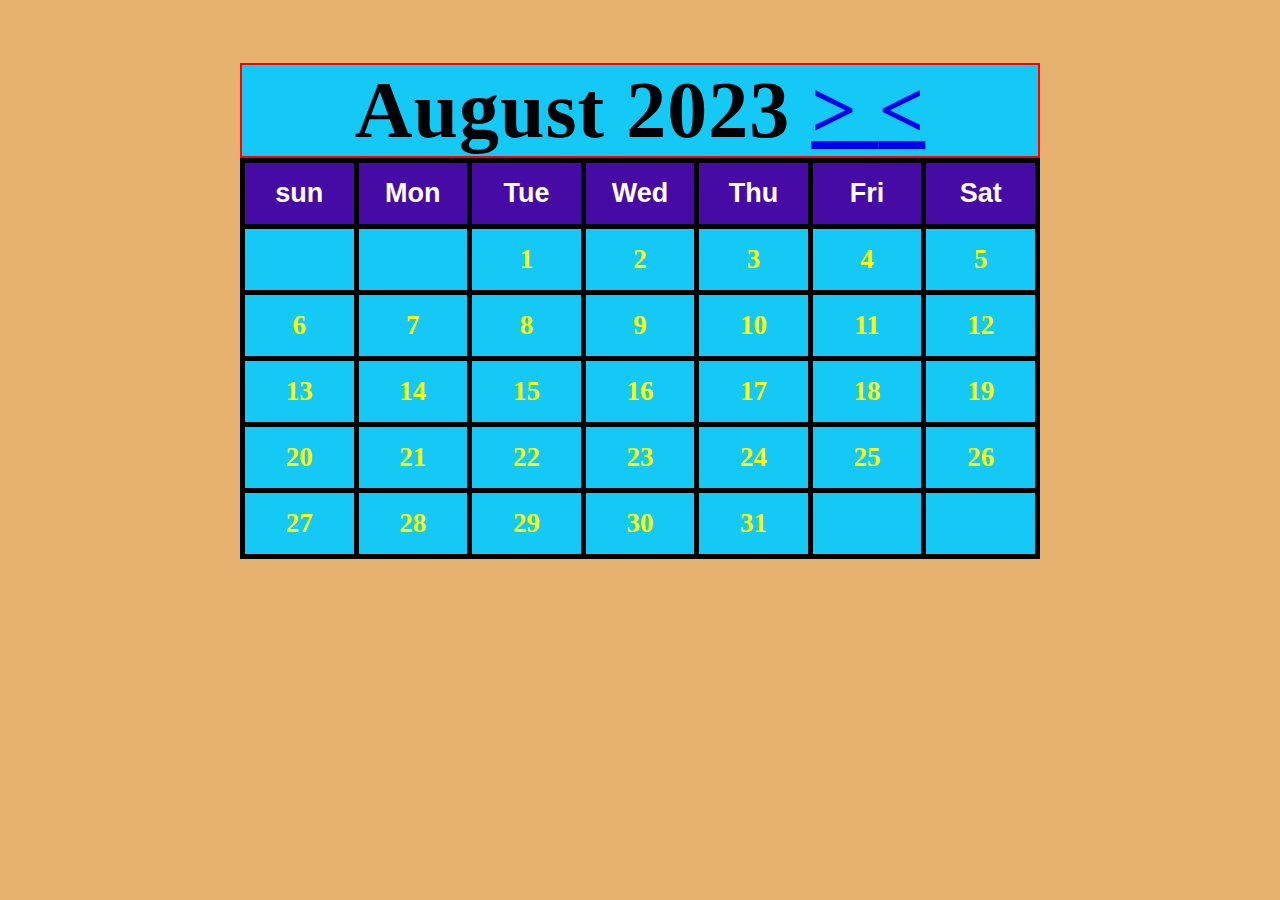
<file: index.html>
<!DOCTYPE html>
<html lang="en">
<head>
    <meta charset="UTF-8">
    <meta name="viewport" content="width=device-width, initial-scale=1.0">
    <title>how to creat calender</title>
    <link rel="stylesheet" href="style.css">
    
</head>
<body>
    

    <div class="calender">

<div class="month">

    <strong>August</strong>
      <strong>2023</strong>
    <span><a class="btn" href="sep.html" aria-label="previous month"> > </a></span>
                    <span><a class="btn" href="index.html" aria-label="previous month"> < </a></span>
      
</div>
<table>

    <tr>
    <th>sun</th>
    <th>Mon</th>
    <th>Tue</th>
    <th>Wed</th>
    <th>Thu</th>
    <th>Fri</th>
    <th>Sat</th>
</tr>
<tr>
    <td></td>
    <td></td>
    <td>1</td>
    <td>2</td>
    <td>3</td>
    <td>4</td>
    <td>5</td>
    
</tr>
<tr>
    <td>6</td>
    <td>7</td>
    <td>8</td>
    <td>9</td>
    <td>10</td>
    <td>11</td>
    <td>12</td>
    </tr>

    <tr>
        <td>13</td>
        <td>14</td>
        <td>15</td>
        <td>16</td>
        <td>17</td>
        <td>18</td>
        <td>19</td>
</tr>
<tr>
    <td>20</td>
    <td>21</td>
    <td>22</td>
    <td>23</td>
    <td>24</td>
    <td>25</td>
    <td>26</td>
</tr>

<tr>
    <td>27</td>
    <td>28</td>
    <td>29</td>
    <td>30</td>
    <td>31</td>
    <td></td>
    <td></td>
</tr>















</table>
</div>

























    
</body>
</html>
</file>
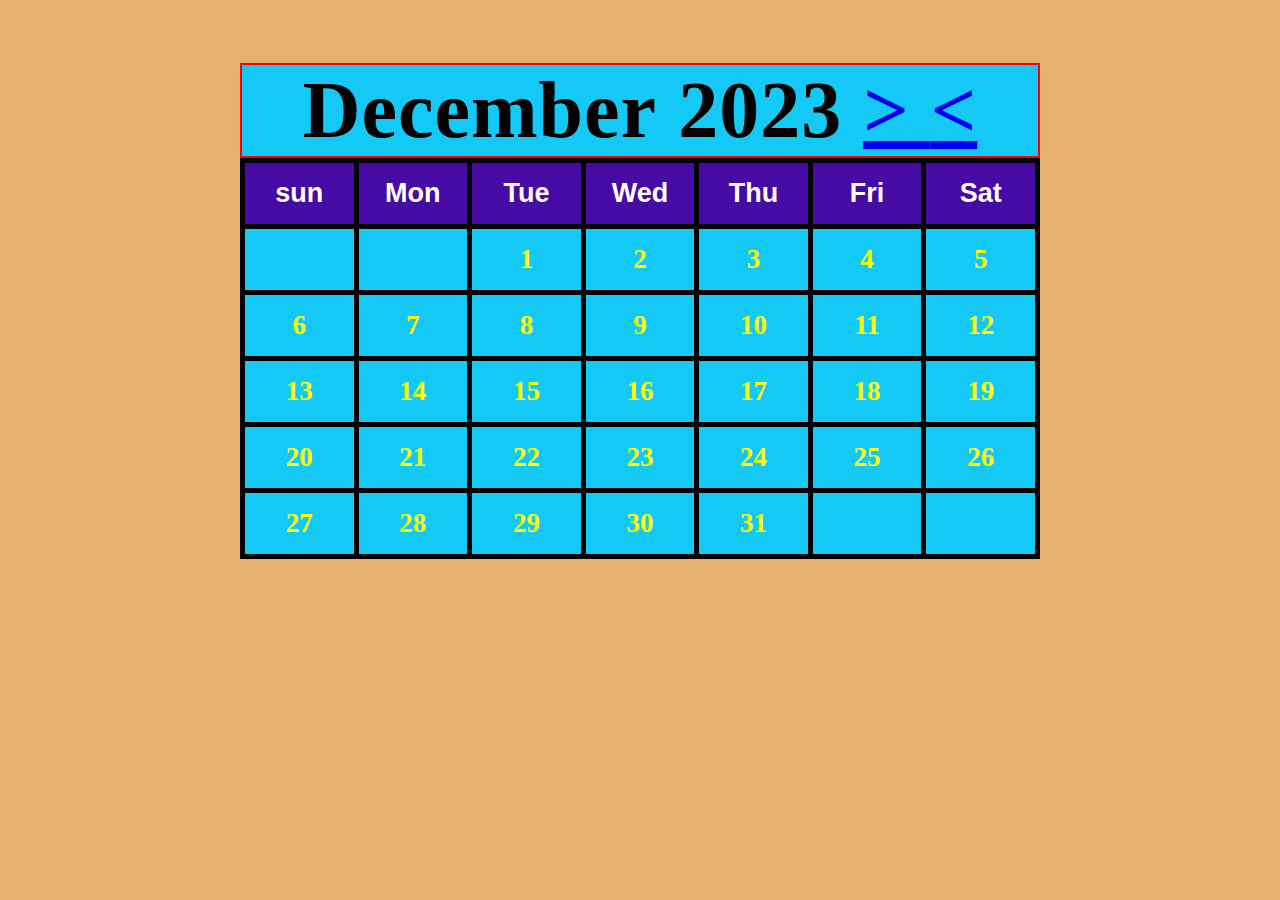
<file: Dec.html>
<!DOCTYPE html>
<html lang="en">
<head>
    <meta charset="UTF-8">
    <meta name="viewport" content="width=device-width, initial-scale=1.0">
    <title>Document</title>
    <link rel="stylesheet" href="style.css">
</head>
<body>
    
    <div class="calender">

        <div class="month">


            <strong>December</strong>
            <strong>2023</strong>

            <span><a class="btn" href="Jan.html" aria-label="previous month"> > </a></span>
                    <span><a class="btn" href="Nov.html" aria-label="previous month"> < </a></span>

        </div>
        <table>
        
            <tr>
            <th>sun</th>
            <th>Mon</th>
            <th>Tue</th>
            <th>Wed</th>
            <th>Thu</th>
            <th>Fri</th>
            <th>Sat</th>
        </tr>
        <tr>
            <td></td>
            <td></td>
            <td>1</td>
            <td>2</td>
            <td>3</td>
            <td>4</td>
            <td>5</td>
            
        </tr>
        <tr>
            <td>6</td>
            <td>7</td>
            <td>8</td>
            <td>9</td>
            <td>10</td>
            <td>11</td>
            <td>12</td>
            </tr>
        
            <tr>
                <td>13</td>
                <td>14</td>
                <td>15</td>
                <td>16</td>
                <td>17</td>
                <td>18</td>
                <td>19</td>
        </tr>
        <tr>
            <td>20</td>
            <td>21</td>
            <td>22</td>
            <td>23</td>
            <td>24</td>
            <td>25</td>
            <td>26</td>
        </tr>
        
        <tr>
            <td>27</td>
            <td>28</td>
            <td>29</td>
            <td>30</td>
            <td>31</td>
            <td></td>
            <td></td>
        </tr>
        
        
        
        
        
        
        
        
        
        
        
        
        
        
        
        </table>
        </div>
        
        
        
        
        
        
        























</body>
</html>
</file>
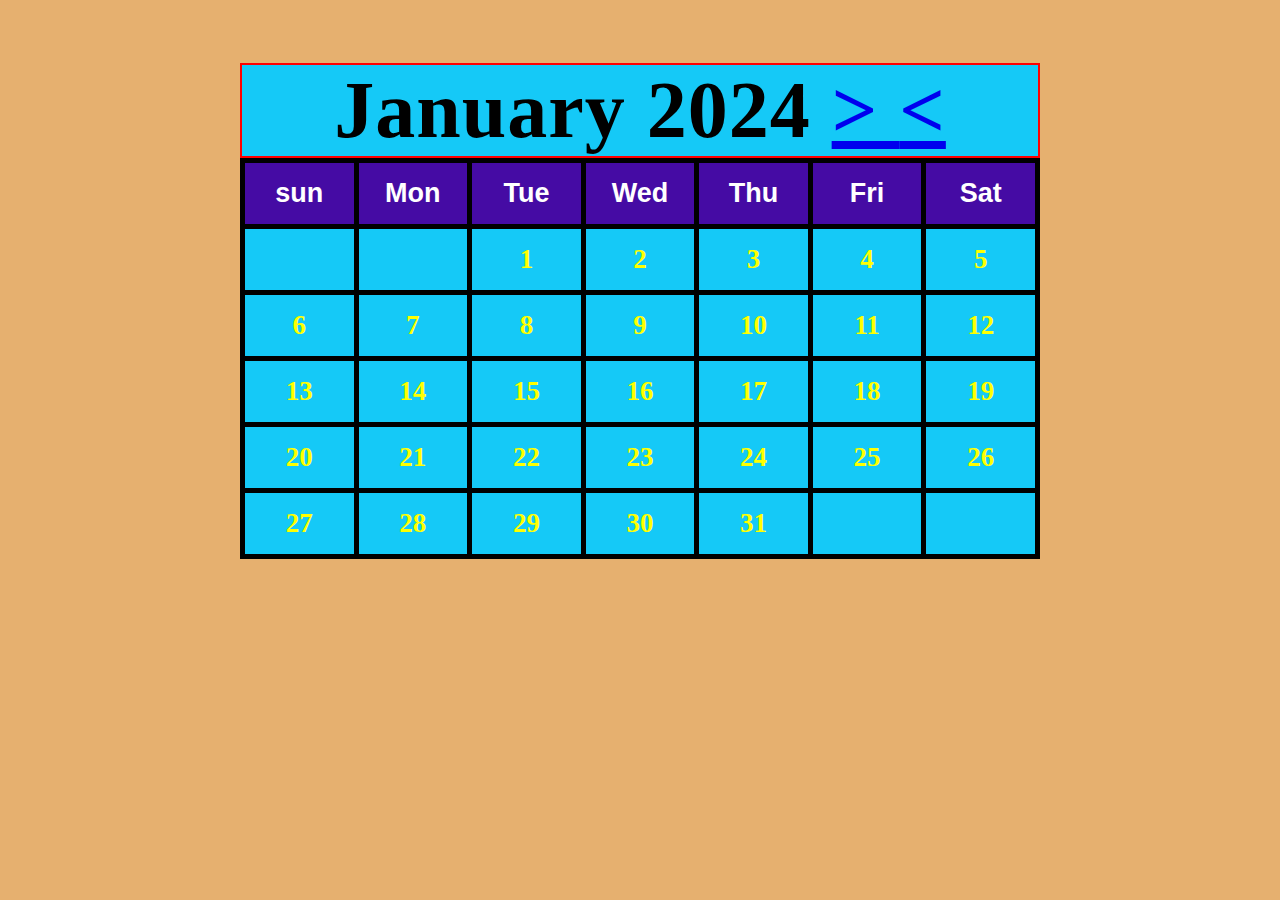
<file: Jan.html>
<!DOCTYPE html>
<html lang="en">
<head>
    <meta charset="UTF-8">
    <meta name="viewport" content="width=device-width, initial-scale=1.0">
    <title>Document</title>
    <link rel="stylesheet" href="style.css">
</head>
<body>
    
    <div class="calender">

        <div class="month">


            <strong>January</strong>
            <strong>2024</strong>

            <span><a class="btn" href="Feb.html" aria-label="previous month"> > </a></span>
                    <span><a class="btn" href="Dec.html" aria-label="previous month"> < </a></span>

        </div>
        <table>
        
            <tr>
            <th>sun</th>
            <th>Mon</th>
            <th>Tue</th>
            <th>Wed</th>
            <th>Thu</th>
            <th>Fri</th>
            <th>Sat</th>
        </tr>
        <tr>
            <td></td>
            <td></td>
            <td>1</td>
            <td>2</td>
            <td>3</td>
            <td>4</td>
            <td>5</td>
            
        </tr>
        <tr>
            <td>6</td>
            <td>7</td>
            <td>8</td>
            <td>9</td>
            <td>10</td>
            <td>11</td>
            <td>12</td>
            </tr>
        
            <tr>
                <td>13</td>
                <td>14</td>
                <td>15</td>
                <td>16</td>
                <td>17</td>
                <td>18</td>
                <td>19</td>
        </tr>
        <tr>
            <td>20</td>
            <td>21</td>
            <td>22</td>
            <td>23</td>
            <td>24</td>
            <td>25</td>
            <td>26</td>
        </tr>
        
        <tr>
            <td>27</td>
            <td>28</td>
            <td>29</td>
            <td>30</td>
            <td>31</td>
            <td></td>
            <td></td>
        </tr>
        
        
        
        
        
        
        
        
        
        
        
        
        
        
        
        </table>
        </div>
        
        
        
        
        
        
        























</body>
</html>
</file>
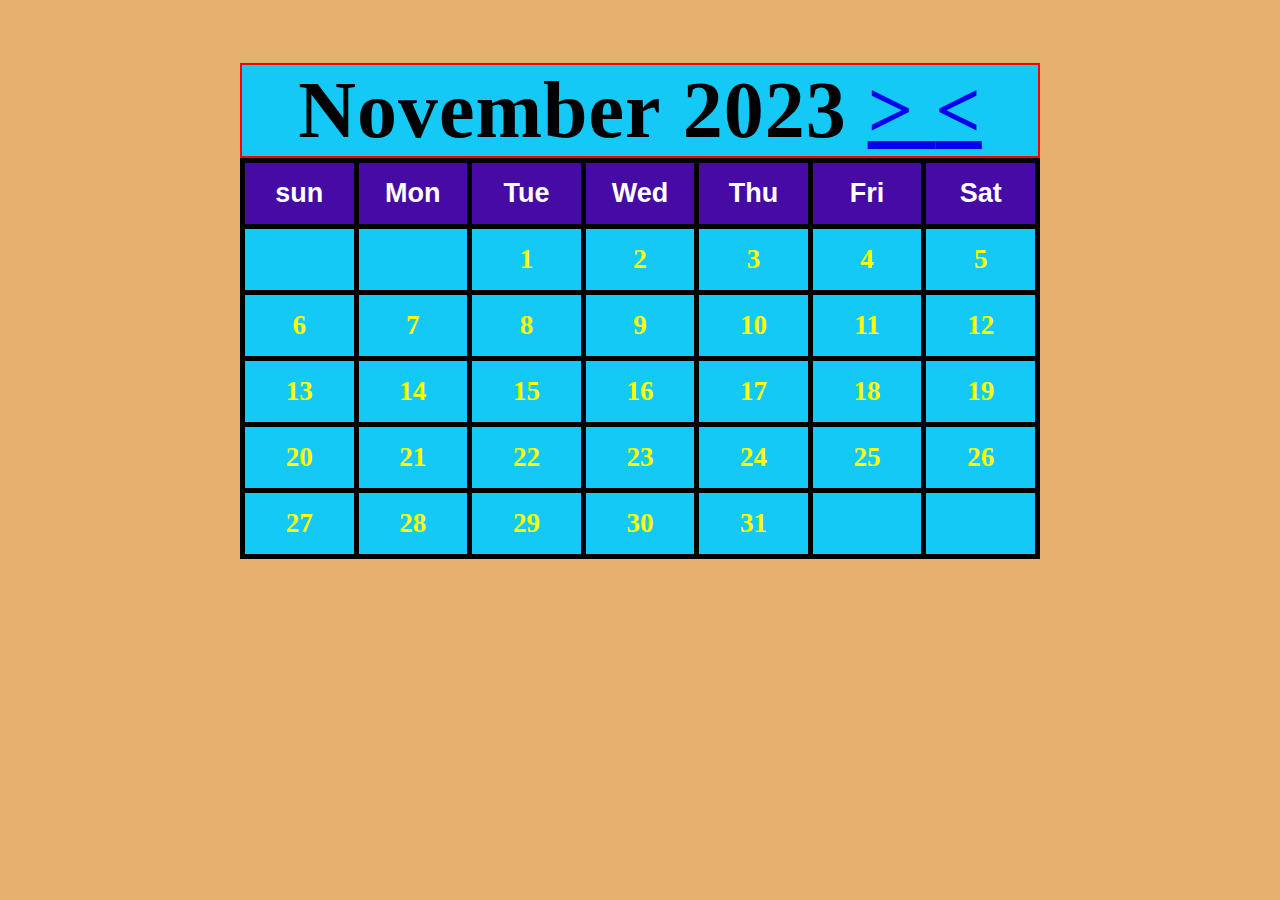
<file: Nov.html>
<!DOCTYPE html>
<html lang="en">
<head>
    <meta charset="UTF-8">
    <meta name="viewport" content="width=device-width, initial-scale=1.0">
    <title>Document</title>
    <link rel="stylesheet" href="style.css">
</head>
<body>
    
    <div class="calender">

        <div class="month">


            <strong>November</strong>
            <strong>2023</strong>

            <span><a class="btn" href="dec.html" aria-label="previous month"> > </a></span>
                    <span><a class="btn" href="oct.html" aria-label="previous month"> < </a></span>

        </div>
        <table>
        
            <tr>
            <th>sun</th>
            <th>Mon</th>
            <th>Tue</th>
            <th>Wed</th>
            <th>Thu</th>
            <th>Fri</th>
            <th>Sat</th>
        </tr>
        <tr>
            <td></td>
            <td></td>
            <td>1</td>
            <td>2</td>
            <td>3</td>
            <td>4</td>
            <td>5</td>
            
        </tr>
        <tr>
            <td>6</td>
            <td>7</td>
            <td>8</td>
            <td>9</td>
            <td>10</td>
            <td>11</td>
            <td>12</td>
            </tr>
        
            <tr>
                <td>13</td>
                <td>14</td>
                <td>15</td>
                <td>16</td>
                <td>17</td>
                <td>18</td>
                <td>19</td>
        </tr>
        <tr>
            <td>20</td>
            <td>21</td>
            <td>22</td>
            <td>23</td>
            <td>24</td>
            <td>25</td>
            <td>26</td>
        </tr>
        
        <tr>
            <td>27</td>
            <td>28</td>
            <td>29</td>
            <td>30</td>
            <td>31</td>
            <td></td>
            <td></td>
        </tr>
        
        
        
        
        
        
        
        
        
        
        
        
        
        
        
        </table>
        </div>
        
        
        
        
        
        
        























</body>
</html>
</file>
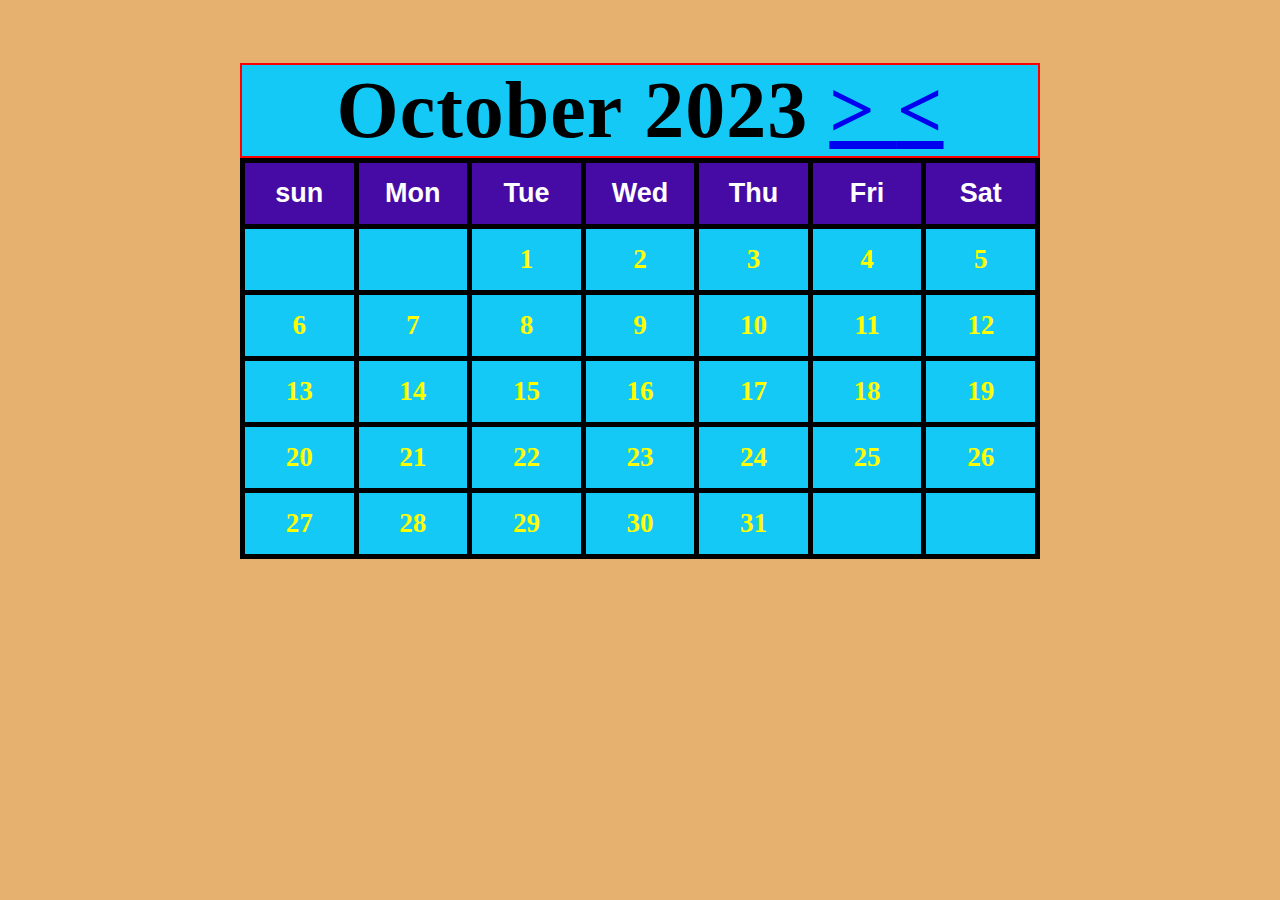
<file: Oct.html>
<!DOCTYPE html>
<html lang="en">
<head>
    <meta charset="UTF-8">
    <meta name="viewport" content="width=device-width, initial-scale=1.0">
    <title>Document</title>
    <link rel="stylesheet" href="style.css">
</head>
<body>
    
    <div class="calender">

        <div class="month">


            <strong>October</strong>
            <strong>2023</strong>

            <span><a class="btn" href="nov.html" aria-label="previous month"> > </a></span>
                    <span><a class="btn" href="sep.html" aria-label="previous month"> < </a></span>

        </div>
        <table>
        
            <tr>
            <th>sun</th>
            <th>Mon</th>
            <th>Tue</th>
            <th>Wed</th>
            <th>Thu</th>
            <th>Fri</th>
            <th>Sat</th>
        </tr>
        <tr>
            <td></td>
            <td></td>
            <td>1</td>
            <td>2</td>
            <td>3</td>
            <td>4</td>
            <td>5</td>
            
        </tr>
        <tr>
            <td>6</td>
            <td>7</td>
            <td>8</td>
            <td>9</td>
            <td>10</td>
            <td>11</td>
            <td>12</td>
            </tr>
        
            <tr>
                <td>13</td>
                <td>14</td>
                <td>15</td>
                <td>16</td>
                <td>17</td>
                <td>18</td>
                <td>19</td>
        </tr>
        <tr>
            <td>20</td>
            <td>21</td>
            <td>22</td>
            <td>23</td>
            <td>24</td>
            <td>25</td>
            <td>26</td>
        </tr>
        
        <tr>
            <td>27</td>
            <td>28</td>
            <td>29</td>
            <td>30</td>
            <td>31</td>
            <td></td>
            <td></td>
        </tr>
         </table>
        </div>
        
        </body>
</html>
</file>
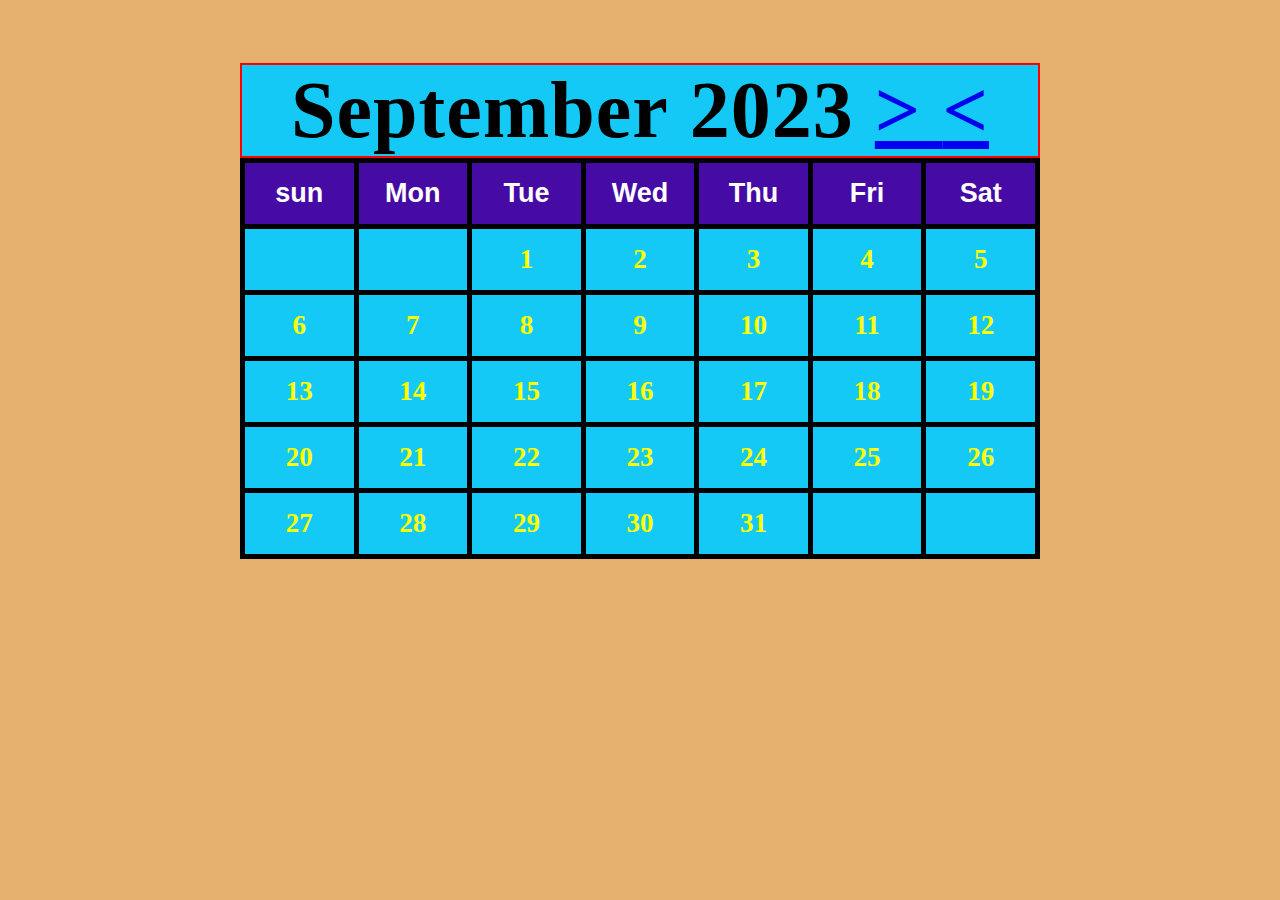
<file: Sep.html>
<!DOCTYPE html>
<html lang="en">
<head>
    <meta charset="UTF-8">
    <meta name="viewport" content="width=device-width, initial-scale=1.0">
    <title>Document</title>
    <link rel="stylesheet" href="style.css">
</head>
<body>
    
    <div class="calender">

        <div class="month">


            <strong>September</strong>
            <strong>2023</strong>
                     <span><a class="btn" href="oct.html" aria-label="previous month"> > </a></span>
                    <span><a class="btn" href="august.html" aria-label="previous month"> < </a></span>

        </div>
        <table>
        
            <tr>
            <th>sun</th>
            <th>Mon</th>
            <th>Tue</th>
            <th>Wed</th>
            <th>Thu</th>
            <th>Fri</th>
            <th>Sat</th>
        </tr>
        <tr>
            <td></td>
            <td></td>
            <td>1</td>
            <td>2</td>
            <td>3</td>
            <td>4</td>
            <td>5</td>
            
        </tr>
        <tr>
            <td>6</td>
            <td>7</td>
            <td>8</td>
            <td>9</td>
            <td>10</td>
            <td>11</td>
            <td>12</td>
            </tr>
        
            <tr>
                <td>13</td>
                <td>14</td>
                <td>15</td>
                <td>16</td>
                <td>17</td>
                <td>18</td>
                <td>19</td>
        </tr>
        <tr>
            <td>20</td>
            <td>21</td>
            <td>22</td>
            <td>23</td>
            <td>24</td>
            <td>25</td>
            <td>26</td>
        </tr>
        
        <tr>
            <td>27</td>
            <td>28</td>
            <td>29</td>
            <td>30</td>
            <td>31</td>
            <td></td>
            <td></td>
        </tr>
        
        
        
        
        
        
        
        
        
        
        
        
        
        
        
        </table>
        </div>
        
        
        
        
        
        
        























</body>
</html>
</file>
<file: style.css>
body{
background-color: rgb(230, 176, 111);
}
.calender{
       margin:auto;
       max-width: 800px;
       font-family: serify;
       font-weight: bold;
       color: black;
       margin-top: 5%;
       
    
       
    

}
.month{
    text-align: center;
    background:#15c9f7;
    font-size: 80px;
    letter-spacing:1px;
    color:black;
    border: 2px solid red;
    
    
}
table,th,td{

width:100%;
table-layout:fixed;
text-align:center;
font-size: 27px;
border-collapse: collapse;
border: 5px solid black;
font-family: elaphont;


}
tr,th,td{
    padding:15px;

}
th{
   background: #450ba4;
   color: white;
   font-family: Arial, Helvetica, sans-serif;

}
td{
background: #15c9f7;
color: yellow;
}
td:hover{
    background: red;



}
</file>
